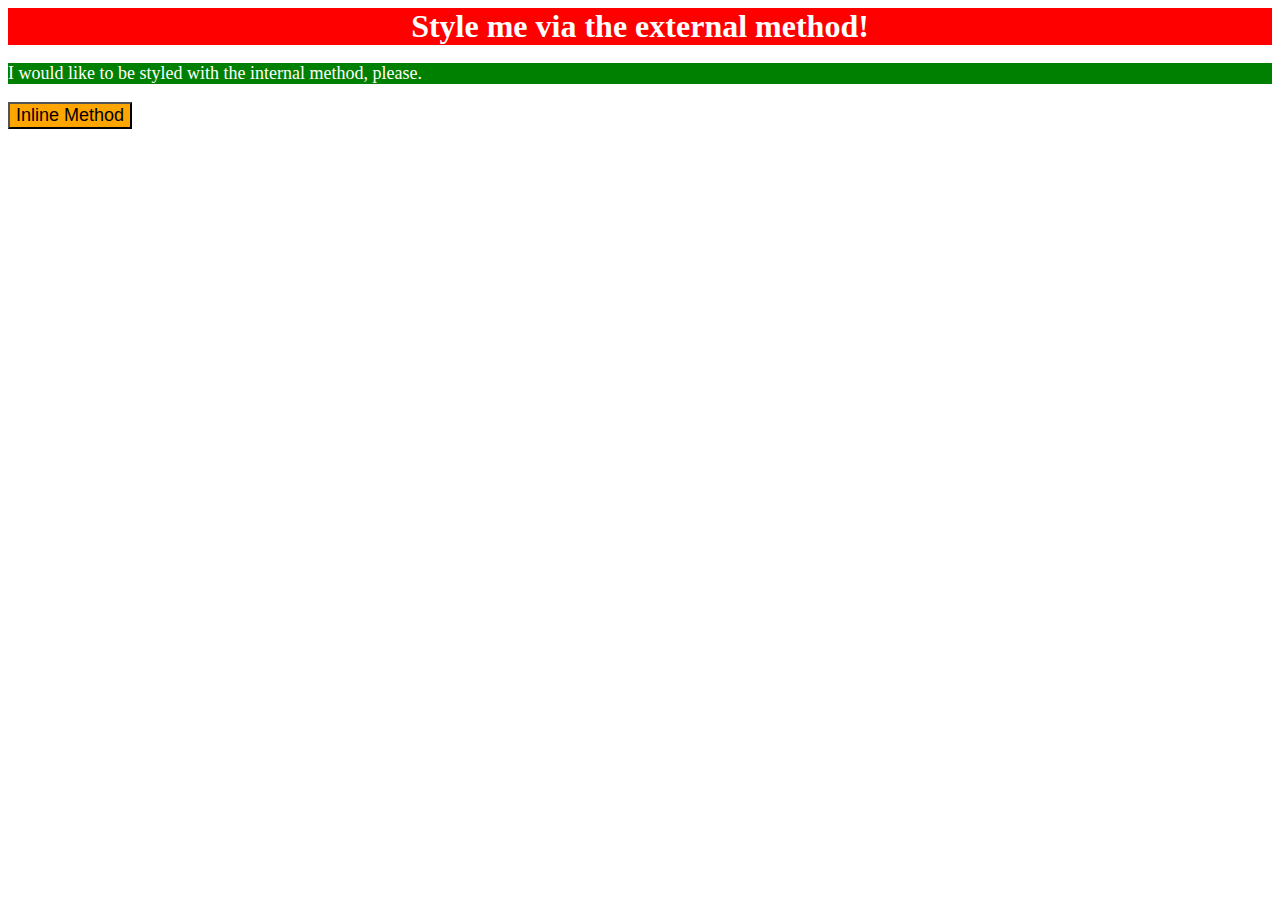
<file: foundations/01-css-methods/index.html>
<!DOCTYPE html>
<html lang="en">
<head>
    <meta charset="UTF-8">
    <meta http-equiv="X-UA-Compatible" content="IE=edge">
    <meta name="viewport" content="width=device-width, initial-scale=1.0">
    <title>aaa</title>
    <link rel="stylesheet" href="styles.css">
    <style>
        p {
            background-color: green;
            color: white;
            font-size: 18px;
        }
    </style>
</head>
<body>
    <div>
        Style me via the external method!
    </div>
    <p>
        I would like to be styled with the internal method, please.
    </p>
    <button style="background-color: orange; font-size: 18px;">
        Inline Method
    </button>
</body>
</html>
</file>
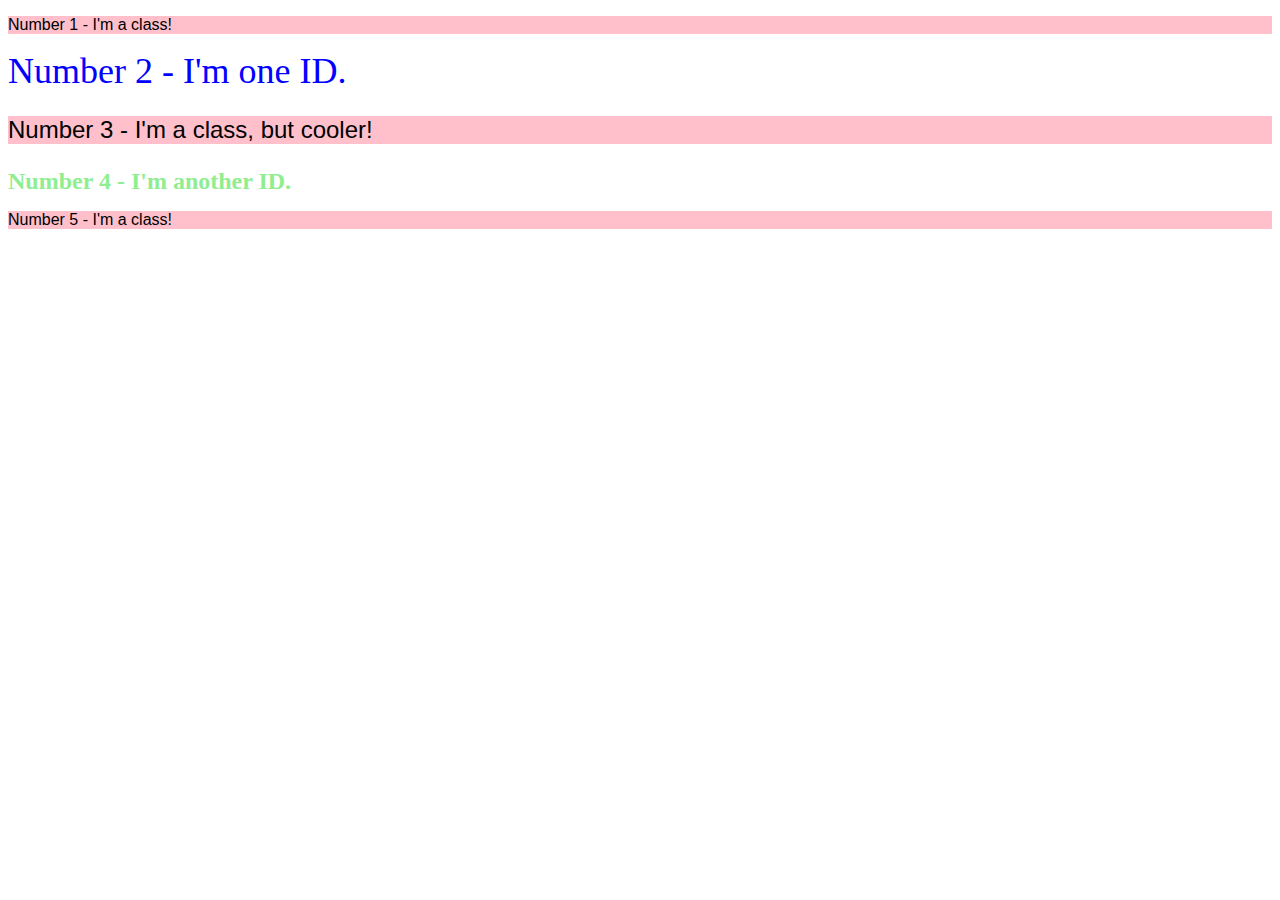
<file: foundations/02-class-id-selectors/index.html>
<!DOCTYPE html>
<html lang="en">
<head>
    <meta charset="UTF-8">
    <meta http-equiv="X-UA-Compatible" content="IE=edge">
    <meta name="viewport" content="width=device-width, initial-scale=1.0">
    <title>class id selectors</title>
    <link rel="stylesheet" href="styles.css">
</head>
<body>
    <p class="odd">Number 1 - I'm a class!</p>
    <div id="two">Number 2 - I'm one ID.</div>
    <p class="odd odddiff">Number 3 - I'm a class, but cooler!</p>
    <div id="four">Number 4 - I'm another ID.</div>
    <p class="odd">Number 5 - I'm a class!</p>
</body>
</html>
</file>
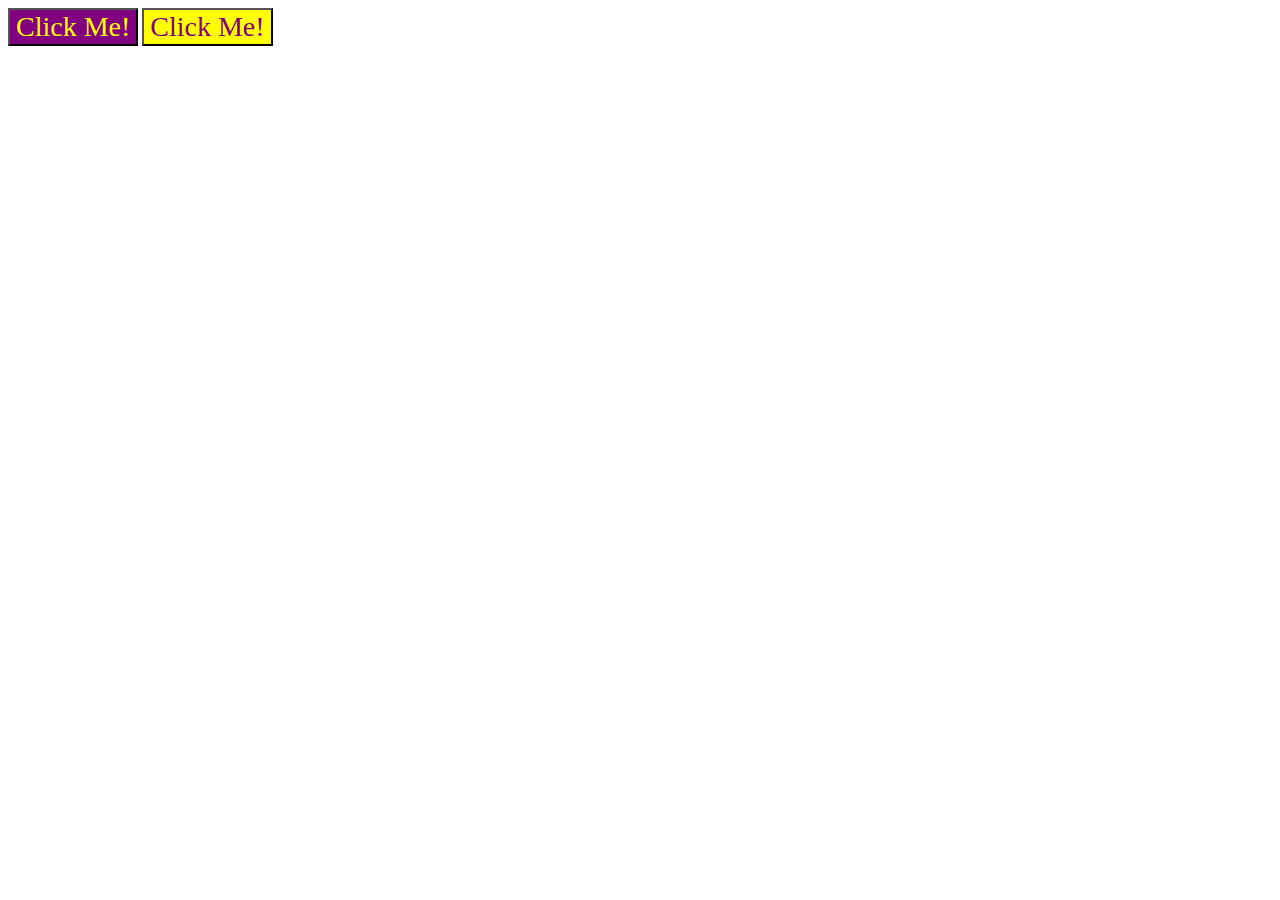
<file: foundations/03-grouping-selectors/index.html>
<!DOCTYPE html>
<html lang="en">
<head>
    <meta charset="UTF-8">
    <meta http-equiv="X-UA-Compatible" content="IE=edge">
    <meta name="viewport" content="width=device-width, initial-scale=1.0">
    <title>Document</title>
    <link rel="stylesheet" href="styles.css">
</head>
<body>
    <button class="one">Click Me!</button>
    <button class="two">Click Me!</button>
</body>
</html>
</file>
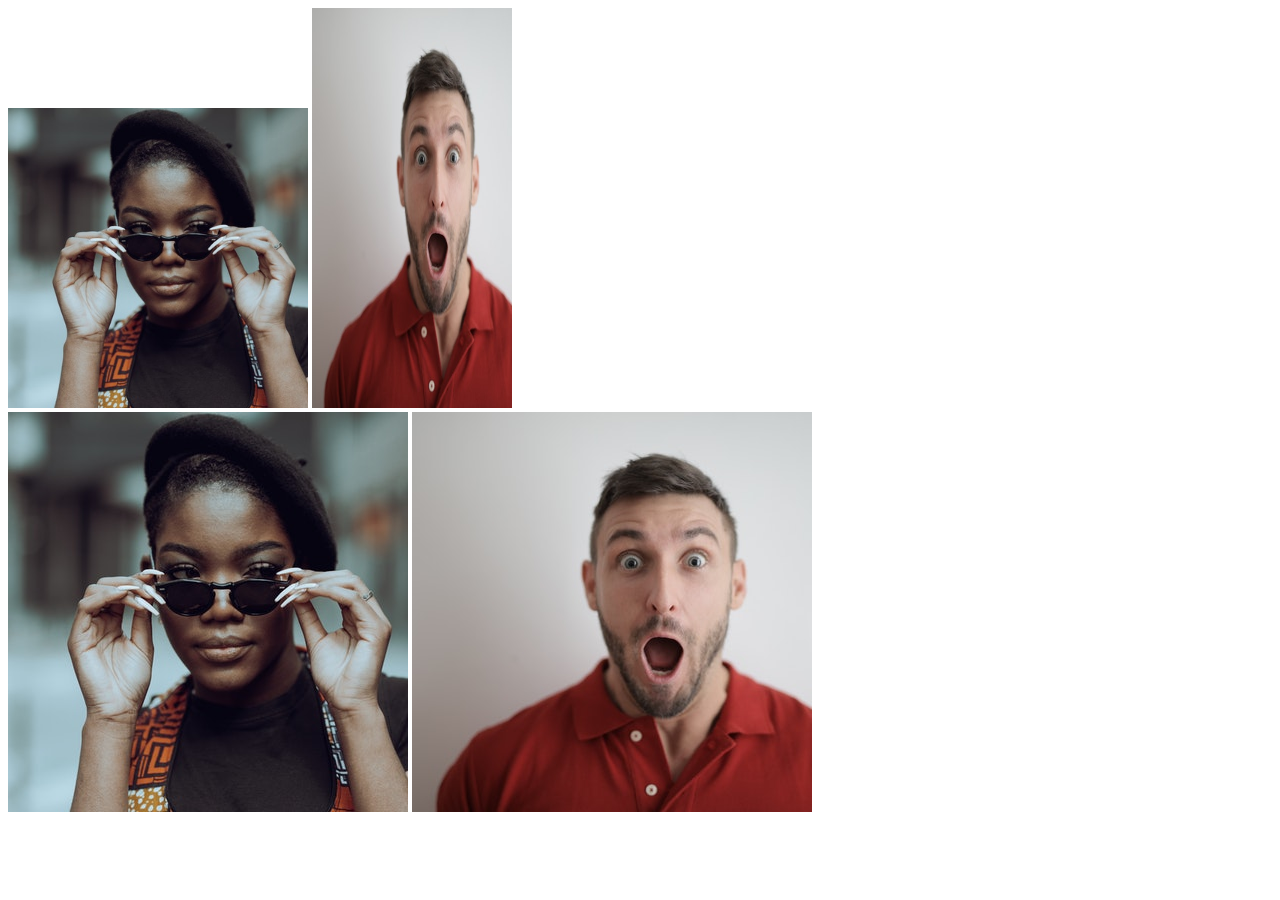
<file: foundations/04-chaining-selectors/index.html>
<!DOCTYPE html>
<html lang="en">
<head>
    <meta charset="UTF-8">
    <meta http-equiv="X-UA-Compatible" content="IE=edge">
    <meta name="viewport" content="width=device-width, initial-scale=1.0">
    <title>Document</title>
    <link rel="stylesheet" href="style.css">
</head>
<body>
    <div>
        <img class="avatar proportioned" src="./pexels-katho-mutodo-8434791.jpg" alt="">
        <img class="avatar distorted" src="./pexels-andrea-piacquadio-3777931.jpg" alt="">
    </div>
    <div>
        <img class="originalp" src="./pexels-katho-mutodo-8434791.jpg" alt="">
        <img class="originald" src="./pexels-andrea-piacquadio-3777931.jpg" alt="">
    </div>
</body>
</html>
</file>
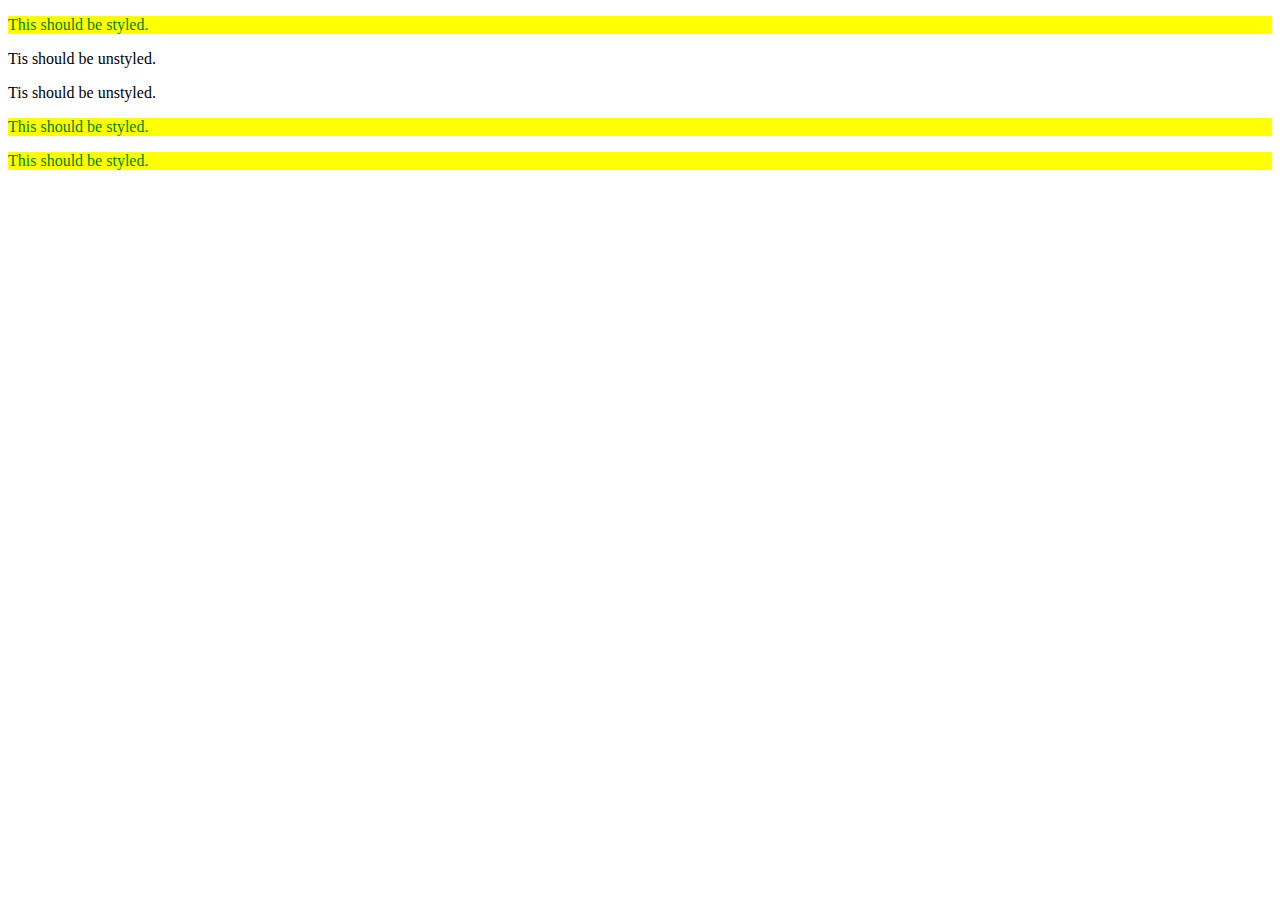
<file: foundations/05-descendant-combinator/index.html>
<!DOCTYPE html>
<html lang="en">
<head>
    <meta charset="UTF-8">
    <meta http-equiv="X-UA-Compatible" content="IE=edge">
    <meta name="viewport" content="width=device-width, initial-scale=1.0">
    <title>Document</title>
    <link rel="stylesheet" href="style.css">
</head>
<body>
    <div class="container">
        <p class="text">This should be styled.</p>
    </div>
    <p class="text">Tis should be unstyled.</p>
    <p class="text">Tis should be unstyled.</p>
    <div class="container">
        <p class="text">This should be styled.</p>
        <p class="text">This should be styled.</p>
    </div>
</body>
</html>
</file>
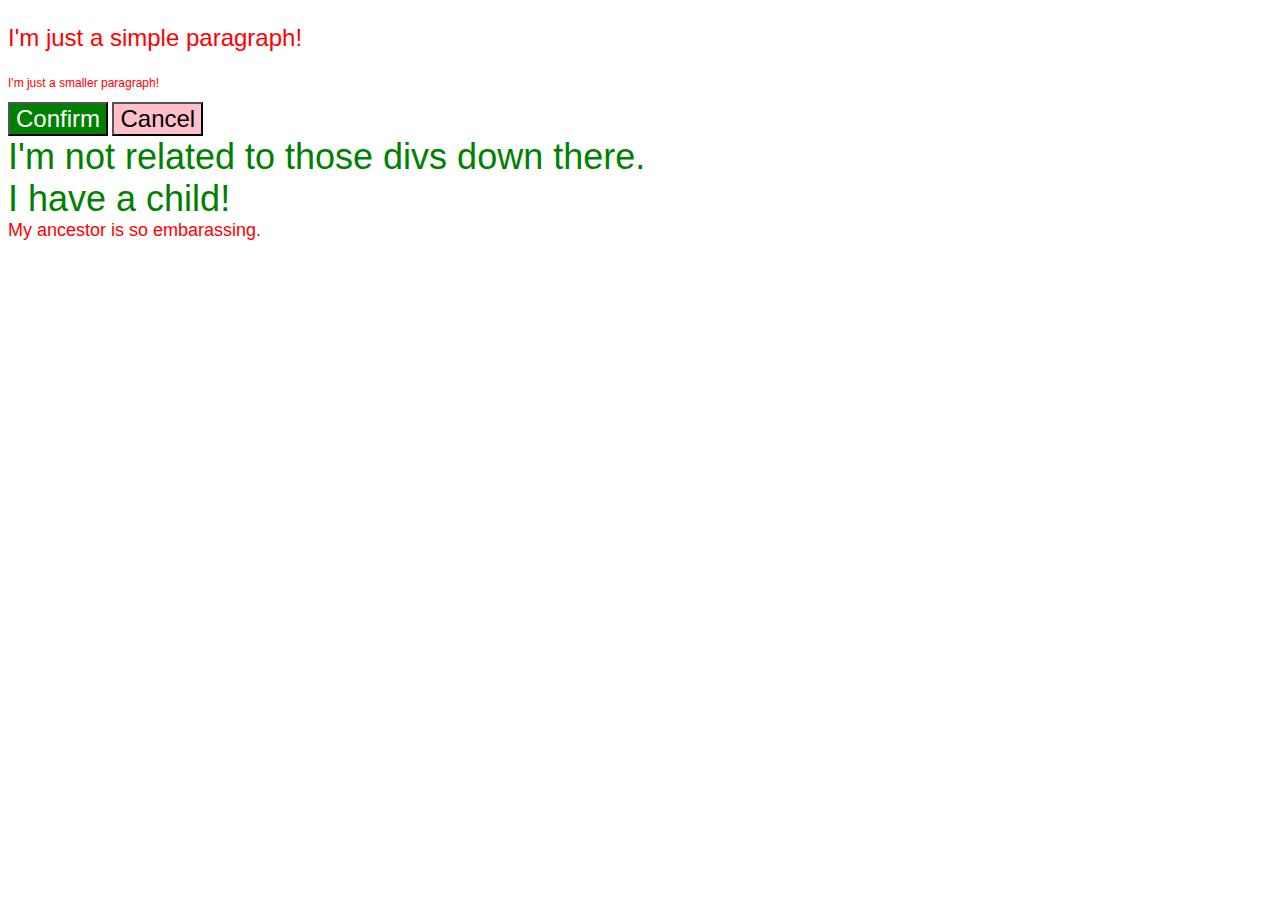
<file: foundations/06-cascade-fix/index.html>
<!DOCTYPE html>
<html lang="en">
<head>
    <meta charset="UTF-8">
    <meta http-equiv="X-UA-Compatible" content="IE=edge">
    <meta name="viewport" content="width=device-width, initial-scale=1.0">
    <title>Document</title>
    <link rel="stylesheet" href="style.css">
</head>
<body>
    <p class="para">I'm just a simple paragraph!</p>
    <p class="para small-para">I'm just a smaller paragraph!</p>

    <button id="confirm-button">Confirm</button>
    <button id="cancel-button">Cancel</button>

    <div class="text">I'm not related to those divs down there.</div>
    <div class="text">I have a child!
        <div class="child">My ancestor is so embarassing.</div>
    </div>
</body>
</html>
</file>
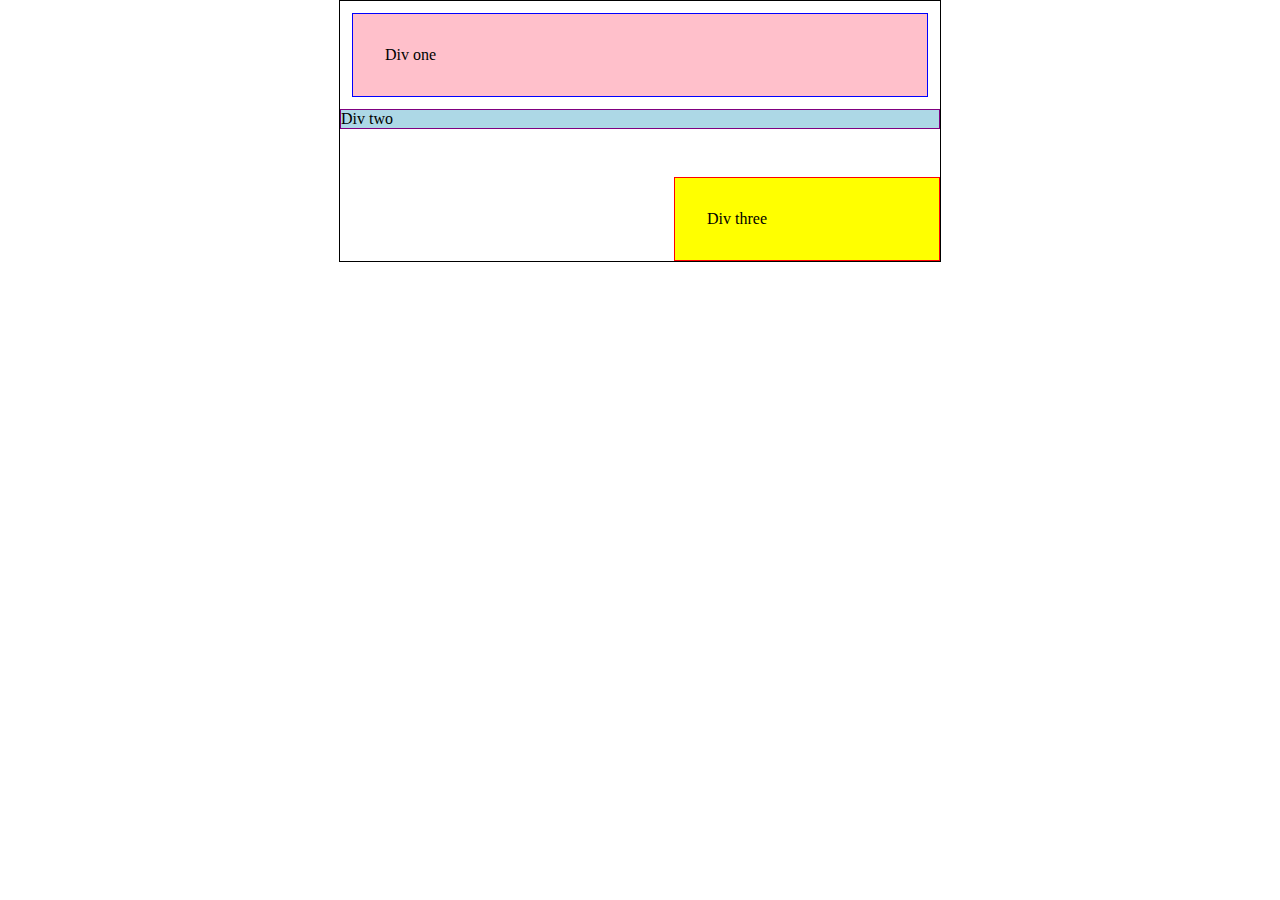
<file: margin-and-padding/1/index.html>
<!DOCTYPE html>
<html lang="en">
<head>
    <meta charset="UTF-8">
    <meta http-equiv="X-UA-Compatible" content="IE=edge">
    <meta name="viewport" content="width=device-width, initial-scale=1.0">
    <title>Document</title>
    <link rel="stylesheet" href="style.css">
</head>
<body>
    <div class="one">
        Div one
    </div>
    <div class="two">
        Div two
    </div>
    <div class="three">
        Div three
    </div>
</body>
</html>
</file>
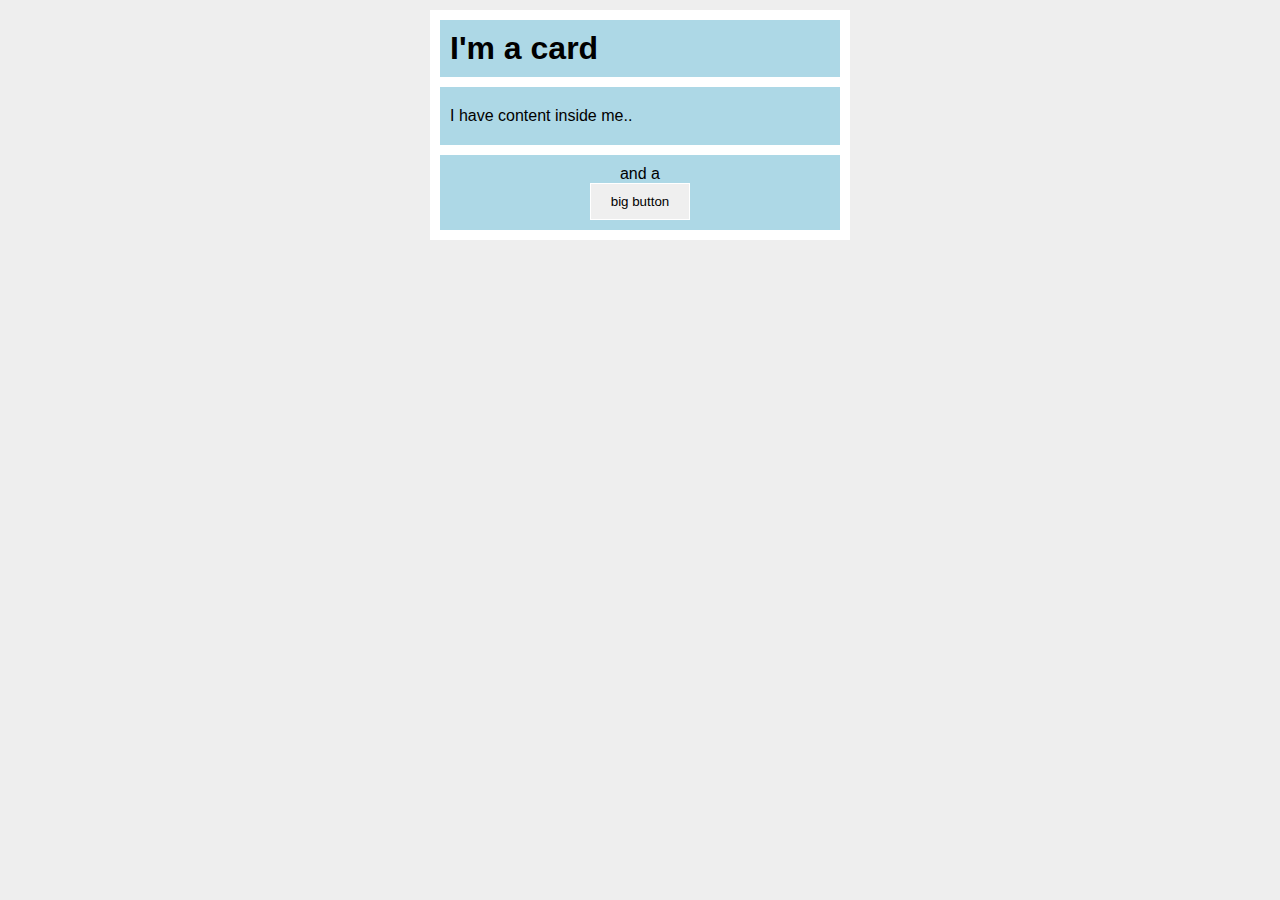
<file: margin-and-padding/2/index.html>
<!DOCTYPE html>
<html lang="en">
<head>
    <meta charset="UTF-8">
    <meta http-equiv="X-UA-Compatible" content="IE=edge">
    <meta name="viewport" content="width=device-width, initial-scale=1.0">
    <title>Document</title>
    <link rel="stylesheet" href="style.css">
</head>
<body>
    <div class="card">
        <h1 class="title">I'm a card</h1>
        <div class="content">I have content inside me..</div>
        <div class="button-container">and a <button>big button</button></div>
    </div>
</body>
</html>
</file>
<file: foundations/01-css-methods/styles.css>
div {
    background-color: red;
    color: white;
    font-size: 32px;
    text-align: center;
    font-weight: bold;
}
</file>
<file: foundations/02-class-id-selectors/styles.css>
.odd {
    background-color: pink;
    font-family: Verdana, Geneva, Tahoma, sans-serif;
}

#two {
    color: blue;
    font-size: 36px;

}

#four {
    color: lightgreen;
    font-size: 24px;
    font-weight: bold;
}

.odddiff {
    font-size: 24px;
}
</file>
<file: foundations/03-grouping-selectors/styles.css>
.one {
    background-color: purple;
    color: yellow;
}

.two {
    background-color: yellow;
    color: purple;
}

.one,
.two {
    font-size: 28px;
    font-family: 'Times New Roman', sans-serif;
}
</file>
<file: foundations/04-chaining-selectors/style.css>
.avatar.proportioned {
    width: 300px;
    height: auto;
}

.avatar.distorted {
    width: 200px;
    height: 400px;
}
</file>
<file: foundations/05-descendant-combinator/style.css>
div p{
    background-color: yellow;
    color: green;
    font: 20;
}
</file>
<file: foundations/06-cascade-fix/style.css>
.para {
    color: red;
    font-size: 24px;
}

.child {
    color: red;
}


.small-para {
    font-size: 12px;
}

#confirm-button {
    background-color: green;
    font-size: 24px;
    color: white;
    
}

#cancel-button {
    background-color: pink;
    font-size: 24px;
    color: black;
    
}

div.text {
    color: green;
    font-size: 36px;
}

div.text .child {
    color: red;
    font-size: 18px;
}

* {
    font-family: Verdana, Geneva, Tahoma, sans-serif;
}
</file>
<file: margin-and-padding/1/style.css>
body {
    max-width: 600px;
    margin: 0 auto;
    border: 1px black solid;
}

.one{
    background-color: pink;
    color: black;
    border: 1px blue solid;
    padding: 32px;
    margin: 12px;
}

.two {
    background-color: lightblue;
    color: black;
    border: 1px purple solid;
    margin: 0px;
}

.three {
    background-color: yellow;
    color: black;
    border: 1px red solid;
    width: 200px;
    padding: 32px;
    margin-top: 48px;
    margin-left: auto;
}
</file>
<file: margin-and-padding/2/style.css>
body {
    background: #eee;
    font-family: sans-serif;
  }
  
.card {
    width: 400px;
    background-color: white;
    padding: 10px;
    margin: 10px auto;
}

.title {
    background-color: lightblue;
    margin: 0 0 10px 0;
    padding: 10px;
}

.content {
    background-color: lightblue;
    margin: 0 0 10px 0;
    padding: 20px 10px;
}

.button-container{
    background-color: lightblue;
    text-align: center;
    padding: 10px;
}

button {
    display: block;
    margin: 0 auto;
    padding: 10px 20px;
    border: 1px white solid;
}
</file>
